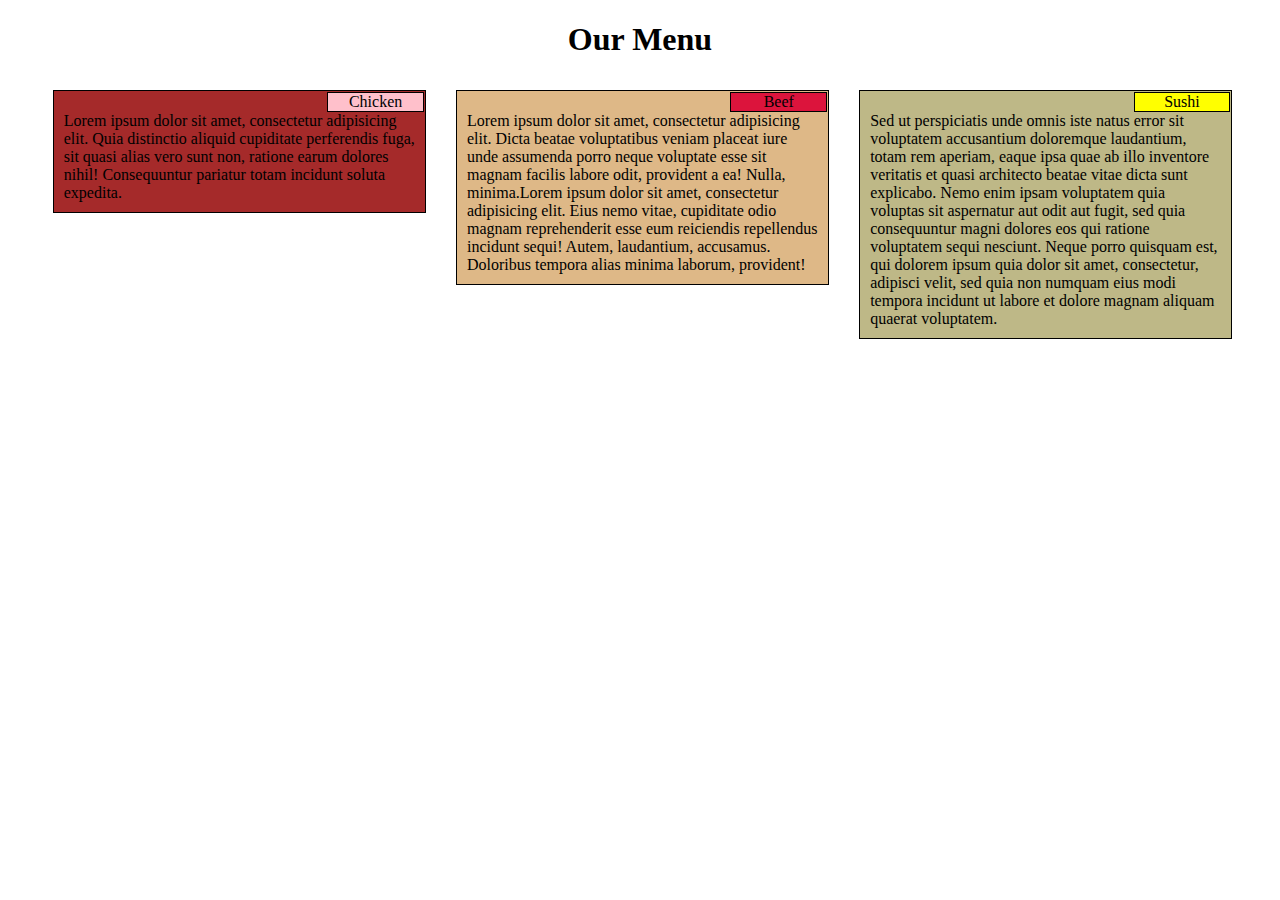
<file: solutions/module2-solution/index.html>
<!DOCTYPE html>
<html>
<head>
<meta charset="utf-8">
<title>Our Menu</title>
<link rel="stylesheet" href="css/styles.css">
</head>
<body>
  <h1>Our Menu</h1>

  <div id="container">
    <div id="p1">
      <section id="title1">Chicken</section>
      Lorem ipsum dolor sit amet, consectetur adipisicing elit. Quia distinctio aliquid cupiditate perferendis fuga, sit quasi alias vero sunt non, ratione earum dolores nihil! Consequuntur pariatur totam incidunt soluta expedita.
    </div>
    <div id="p2">
      <section id="title2">Beef</section>
      Lorem ipsum dolor sit amet, consectetur adipisicing elit. Dicta beatae voluptatibus veniam placeat iure unde assumenda porro neque voluptate esse sit magnam facilis labore odit, provident a ea! Nulla, minima.Lorem ipsum dolor sit amet, consectetur adipisicing elit. Eius nemo vitae, cupiditate odio magnam reprehenderit esse eum reiciendis repellendus incidunt sequi! Autem, laudantium, accusamus. Doloribus tempora alias minima laborum, provident!
    </div>
    <div  id="p3">
      <section id="title3">Sushi</section>
      Sed ut perspiciatis unde omnis iste natus error sit voluptatem accusantium doloremque laudantium, totam rem aperiam, eaque ipsa quae ab illo inventore veritatis et quasi architecto beatae vitae dicta sunt explicabo. Nemo enim ipsam voluptatem quia voluptas sit aspernatur aut odit aut fugit, sed quia consequuntur magni dolores eos qui ratione voluptatem sequi nesciunt. Neque porro quisquam est, qui dolorem ipsum quia dolor sit amet, consectetur, adipisci velit, sed quia non numquam eius modi tempora incidunt ut labore et dolore magnam aliquam quaerat voluptatem.
    </div>
  </div>
</body>
</html>
</file>
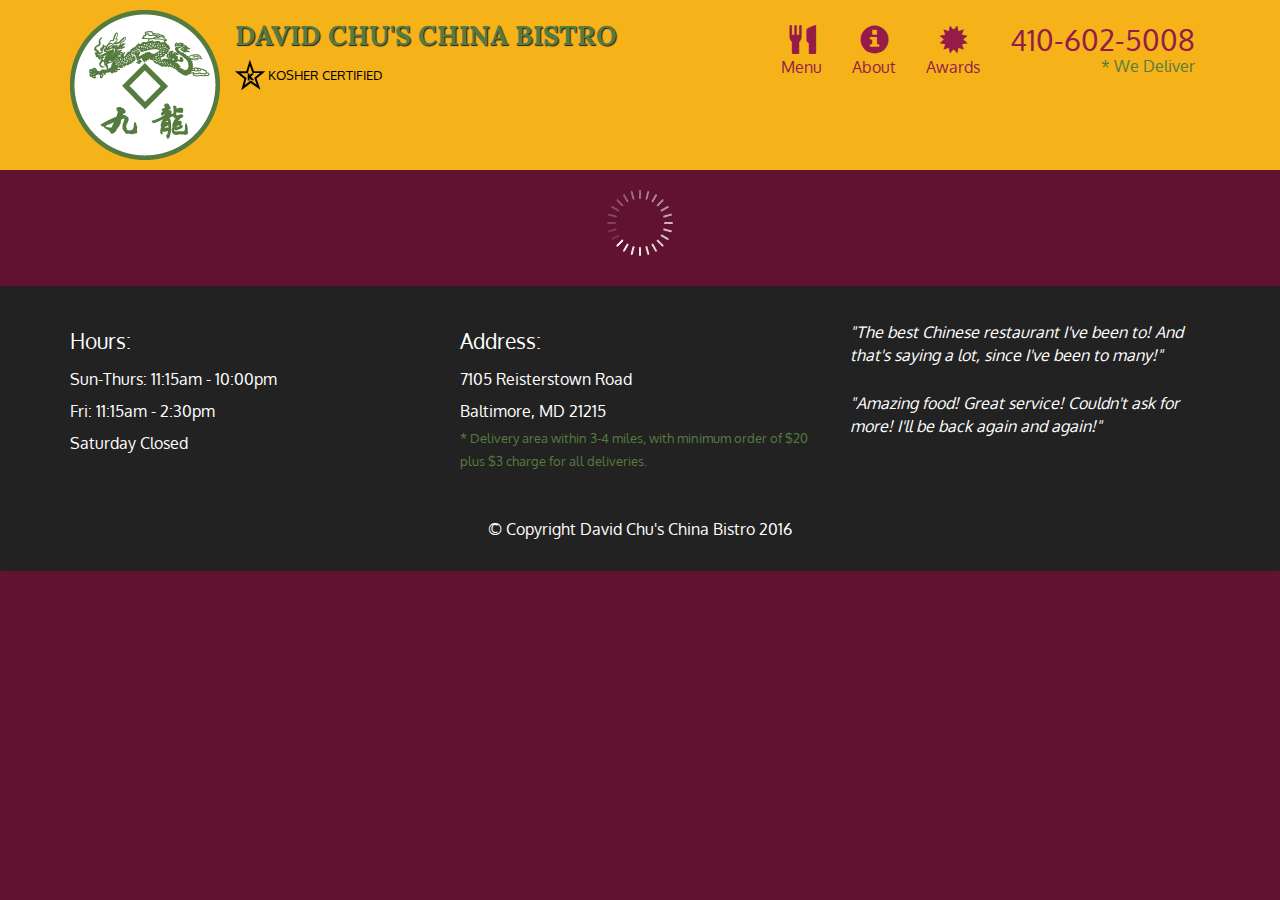
<file: solutions/module5-solution/index.html>
<!doctype html>
<html lang="en">
  <head>
    <meta charset="utf-8">
    <meta http-equiv="X-UA-Compatible" content="IE=edge">
    <meta name="viewport" content="width=device-width, initial-scale=1">
    <title>David Chu's China Bistro</title>
    <link rel="stylesheet" href="css/bootstrap.min.css">
    <link rel="stylesheet" href="css/styles.css">
    <link href='https://fonts.googleapis.com/css?family=Oxygen:400,300,700' rel='stylesheet' type='text/css'>
    <link href='https://fonts.googleapis.com/css?family=Lora' rel='stylesheet' type='text/css'>
  </head>
<body>
  <header>
    <nav id="header-nav" class="navbar navbar-default">
      <div class="container">
        <div class="navbar-header">
          <a href="index.html" class="pull-left visible-md visible-lg">
            <div id="logo-img" alt="Logo image"></div>
          </a>

          <div class="navbar-brand">
            <a href="index.html"><h1>David Chu's China Bistro</h1></a>
            <p>
              <img src="images/star-k-logo.png" alt="Kosher certification">
              <span>Kosher Certified</span>
            </p>
          </div>

          <button id="navbarToggle" type="button" class="navbar-toggle collapsed" data-toggle="collapse" data-target="#collapsable-nav" aria-expanded="false">
            <span class="sr-only">Toggle navigation</span>
            <span class="icon-bar"></span>
            <span class="icon-bar"></span>
            <span class="icon-bar"></span>
          </button>
        </div>
        
        <div id="collapsable-nav" class="collapse navbar-collapse">
           <ul id="nav-list" class="nav navbar-nav navbar-right">
            <li id="navHomeButton" class="visible-xs active">
              <a href="index.html">
                <span class="glyphicon glyphicon-home"></span> Home</a>
            </li>
            <li id="navMenuButton">
              <a href="#" onclick="$dc.loadMenuCategories();">
                <span class="glyphicon glyphicon-cutlery"></span><br class="hidden-xs"> Menu</a>
            </li>
            <li>
              <a href="#">
                <span class="glyphicon glyphicon-info-sign"></span><br class="hidden-xs"> About</a>
            </li>
            <li>
              <a href="#">
                <span class="glyphicon glyphicon-certificate"></span><br class="hidden-xs"> Awards</a>
            </li>
            <li id="phone" class="hidden-xs">
              <a href="tel:410-602-5008">
                <span>410-602-5008</span></a><div>* We Deliver</div>
            </li>
          </ul><!-- #nav-list -->
        </div><!-- .collapse .navbar-collapse -->
      </div><!-- .container -->
    </nav><!-- #header-nav -->
  </header>

  <div id="call-btn" class="visible-xs">
    <a class="btn" href="tel:410-602-5008">
    <span class="glyphicon glyphicon-earphone"></span>
    410-602-5008
    </a>
  </div>
  <div id="xs-deliver" class="text-center visible-xs">* We Deliver</div>

  <div id="main-content" class="container"></div>

  <footer class="panel-footer">
    <div class="container">
      <div class="row">
        <section id="hours" class="col-sm-4">
          <span>Hours:</span><br>
          Sun-Thurs: 11:15am - 10:00pm<br>
          Fri: 11:15am - 2:30pm<br>
          Saturday Closed
          <hr class="visible-xs">
        </section>
        <section id="address" class="col-sm-4">
          <span>Address:</span><br>
          7105 Reisterstown Road<br>
          Baltimore, MD 21215
          <p>* Delivery area within 3-4 miles, with minimum order of $20 plus $3 charge for all deliveries.</p>
          <hr class="visible-xs">
        </section>
        <section id="testimonials" class="col-sm-4">
          <p>"The best Chinese restaurant I've been to! And that's saying a lot, since I've been to many!"</p>
          <p>"Amazing food! Great service! Couldn't ask for more! I'll be back again and again!"</p>
        </section>
      </div>
      <div class="text-center">&copy; Copyright David Chu's China Bistro 2016</div>
    </div>
  </footer>

  <!-- jQuery (Bootstrap JS plugins depend on it) -->
  <script src="js/jquery-2.1.4.min.js"></script>
  <script src="js/bootstrap.min.js"></script>
  <script src="js/ajax-utils.js"></script>
  <script src="js/script.js"></script>
</body>
</html>
</file>
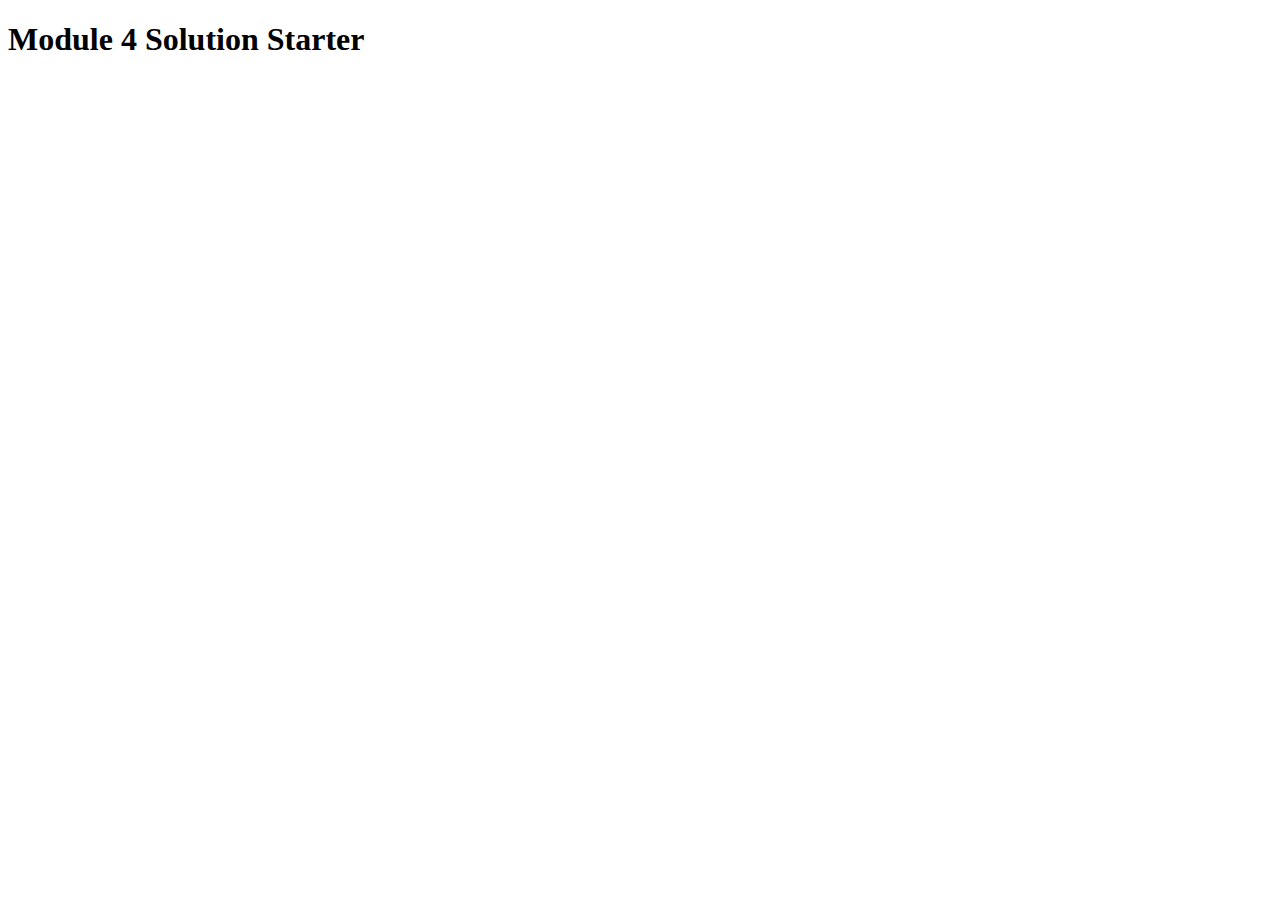
<file: solutions/module4-solution/easier/index.html>
<!DOCTYPE html>
<html>
<head>
  <meta charset="utf-8">
  <title>Module 4 Solution Starter</title>
  <script src="SpeakHello.js"></script>
  <script src="SpeakGoodBye.js"></script>
  <script src="script.js"></script>
</head>
<body>
  <h1>Module 4 Solution Starter</h1>
</body>
</html>
</file>
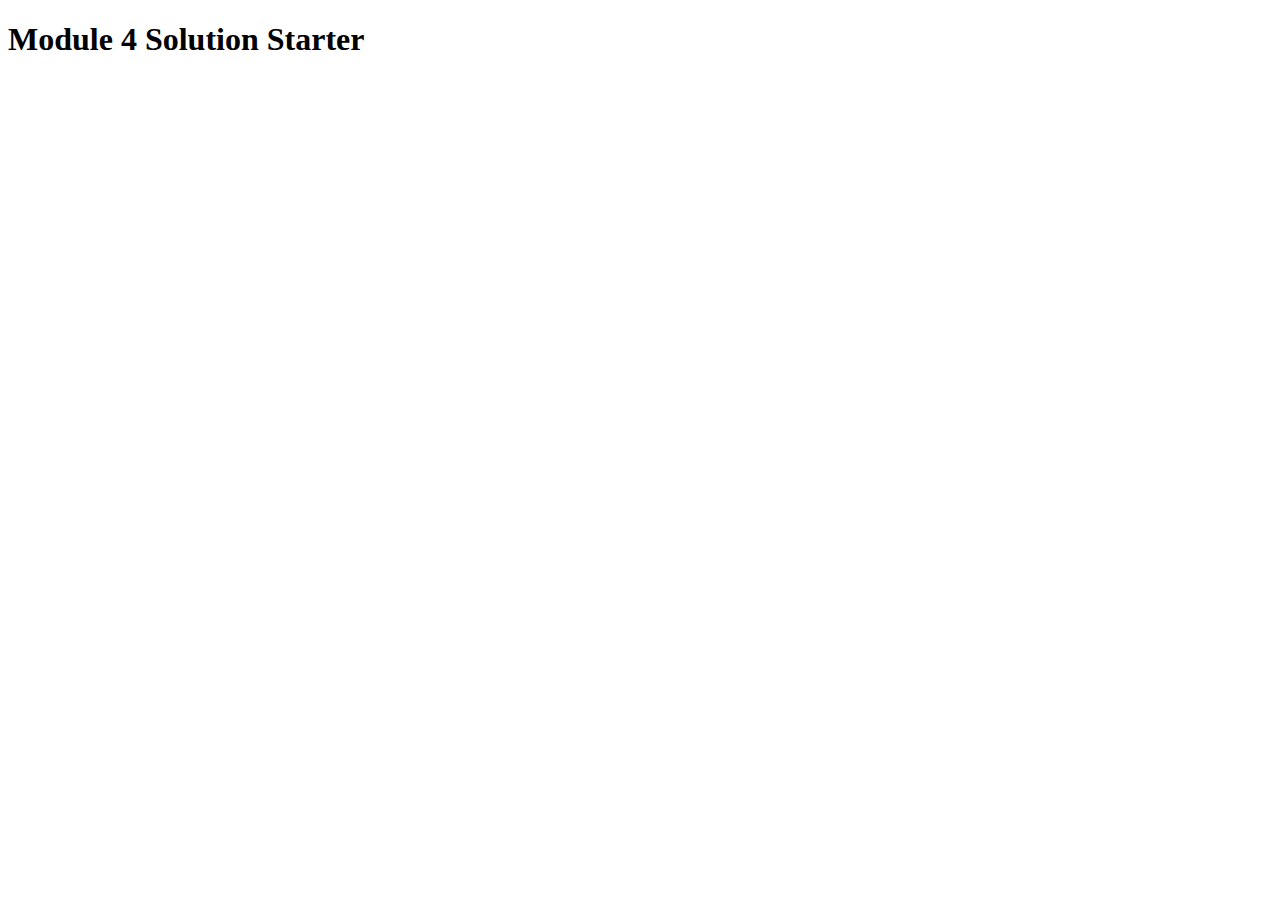
<file: solutions/module4-solution/harder/index.html>
<!DOCTYPE html>
<html>
<head>
  <meta charset="utf-8">
  <title>Module 4 Solution Starter</title>
  <script>
    var names = []; // DO NOT REMOVE
  </script>
  <script src="SpeakHello.js"></script>
  <script src="SpeakGoodBye.js"></script>
  <script src="script.js"></script>
</head>
<body>
  <h1>Module 4 Solution Starter</h1>
</body>
</html>
</file>
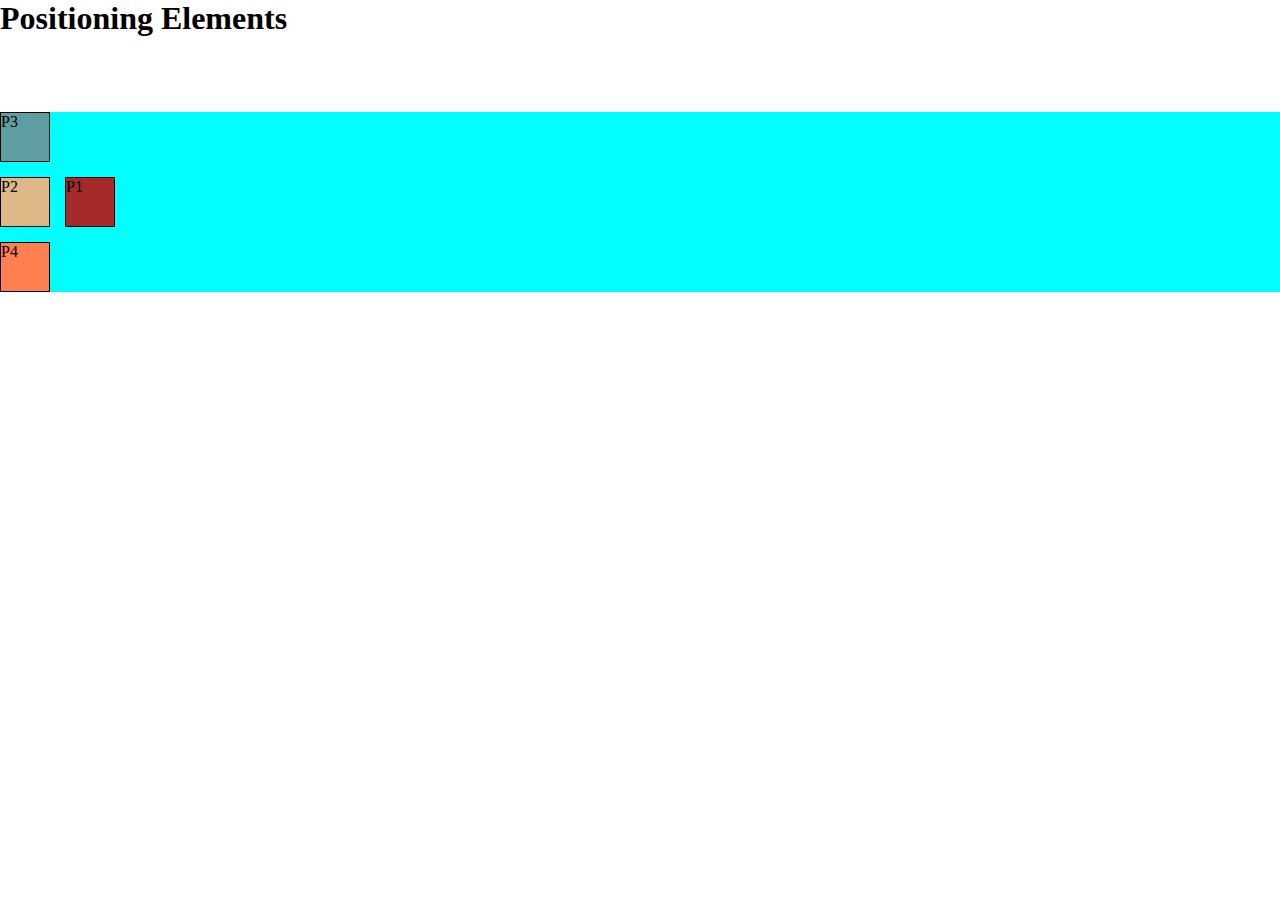
<file: examples/Lecture22/positioning-after.html>
<!DOCTYPE html>
<html>
<head>
<meta charset="utf-8">
<title>Positioning Elements</title>
<style>
* {
  box-sizing: border-box;
  margin: 0;
  padding: 0;
}
h1 {
  margin-bottom: 15px;
}

div#container {
  background-color: #00FFFF;
  position: relative;
  top: 60px;
}
p {
  width: 50px;
  height: 50px;
  border: 1px solid black;
  margin-bottom: 15px;
}
#p1 {
  background-color: #A52A2A;
  position: relative;
  top: 65px;
  left: 65px;
}
#p2 {
  background-color: #DEB887;
}
#p3 {
  background-color: #5F9EA0;
  position: absolute;
  top: 0;
  left: 0;
}
#p4 {
  background-color: #FF7F50;
}

</style>
</head>
<body>
<h1>Positioning Elements</h1>

<div id="container">
  <p id="p1">P1</p>
  <p id="p2">P2</p>
  <p id="p3">P3</p>
  <p id="p4">P4</p>
</div>

</body>
</html>
</file>
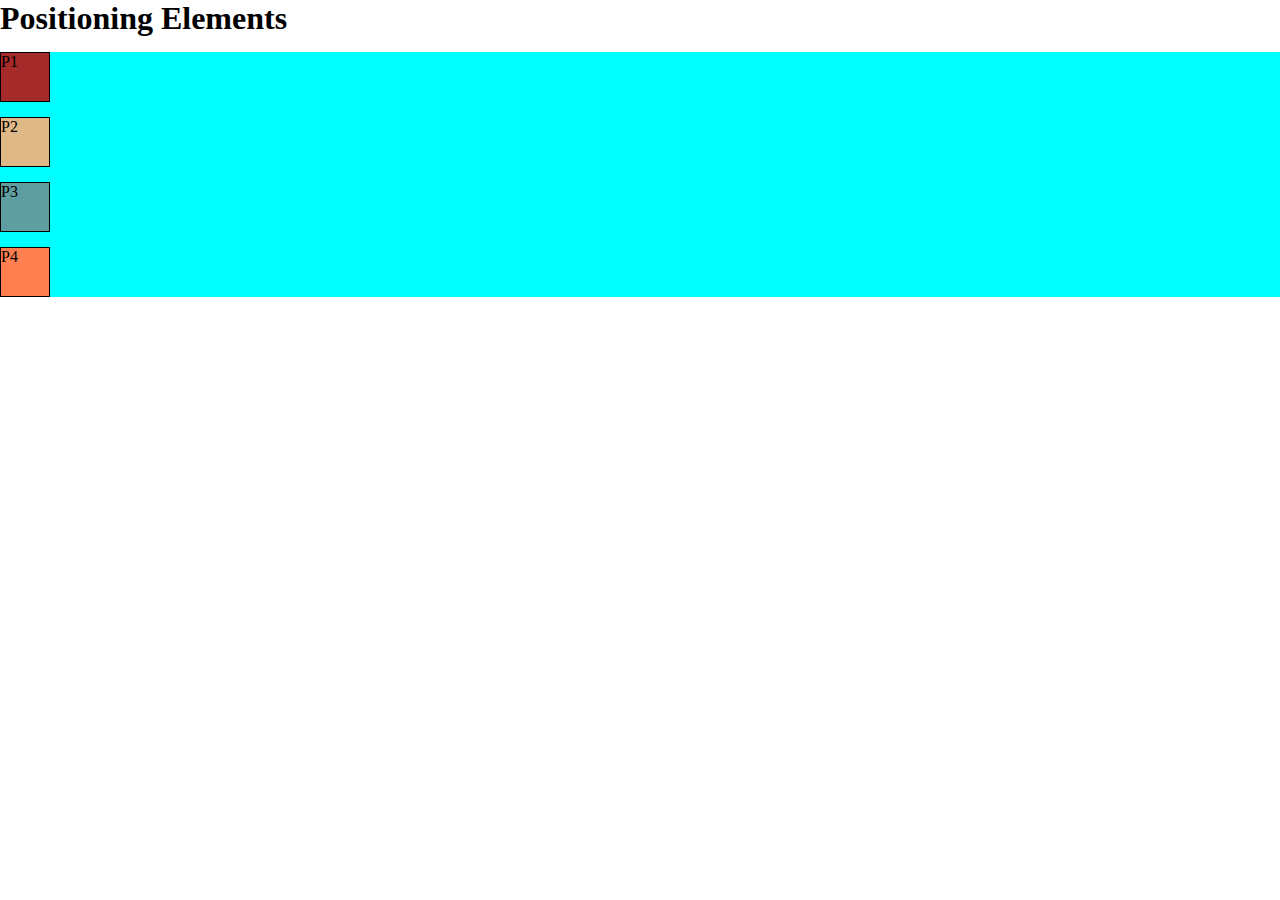
<file: examples/Lecture22/positioning-before.html>
<!DOCTYPE html>
<html>
<head>
<meta charset="utf-8">
<title>Positioning Elements</title>
<style>
* {
  box-sizing: border-box;
  margin: 0;
  padding: 0;
}
h1 {
  margin-bottom: 15px;
}

div#container {
  background-color: #00FFFF;
}
p {
  width: 50px;
  height: 50px;
  border: 1px solid black;
  margin-bottom: 15px;
}
#p1 {
  background-color: #A52A2A;
  position: relative;
  top: 0;
  left: 0;
}
#p2 {
  background-color: #DEB887;
}
#p3 {
  background-color: #5F9EA0;
}
#p4 {
  background-color: #FF7F50;
}

</style>
</head>
<body>
<h1>Positioning Elements</h1>

<div id="container">
  <p id="p1">P1</p>
  <p id="p2">P2</p>
  <p id="p3">P3</p>
  <p id="p4">P4</p>
</div>

</body>
</html>
</file>
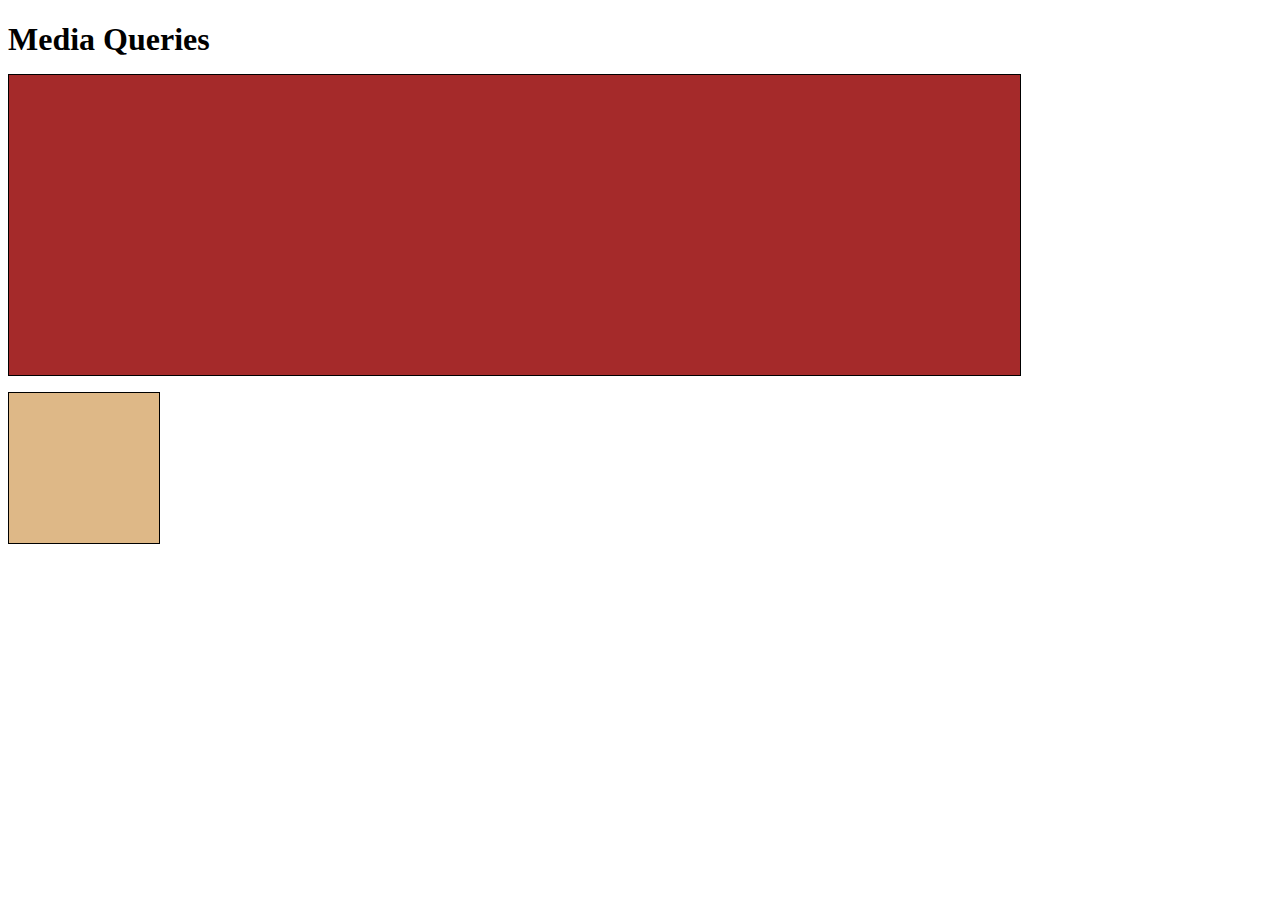
<file: examples/Lecture23/media-queries-after.html>
<!DOCTYPE html>
<html>
<head>
<meta charset="utf-8">
<title>Media Queries</title>
<style>

/********** Base styles **********/
h1 {
  margin-bottom: 15px;
}

p {
  border: 1px solid black;
  margin-bottom: 15px;
}
#p1 {
  background-color: #A52A2A;
  width: 300px;
  height: 300px;
}
#p2 {
  background-color: #DEB887;
  width: 50px;
  height: 50px;
}

/********** Large devices only **********/
@media (min-width: 1200px) {
  #p1 {
    width: 80%;
  }
  #p2 {
    width: 150px;
    height: 150px;
  }
}


/********** Medium devices only **********/
@media (min-width: 992px) and (max-width: 1199px) {
  #p1 {
    width: 50%;
  }
  #p2 {
    width: 100px;
    height: 100px;
  }
  body {
    background-color: blue;
  }
}

</style>
</head>
<body>
<h1>Media Queries</h1>

<p id="p1"></p>
<p id="p2"></p>

</body>
</html>
</file>
<file: solutions/module2-solution/css/styles.css>
* {
  box-sizing: border-box;
}

div {
  border: 1px solid black;
  padding: 10px;
}

#container {
  width: 100%;
  border: none;
  margin-top: 20px;
  margin-left: 2.75%;
  align-content: center;
}

h1 {
  text-align: center;
}

#basetitle, #title1, #title2, #title3 {
  text-align: center;
  border: 1px solid black;
  margin-top: -2.60%;
  margin-right: -2.60%;
  margin-left: 75%;
}

#title1 {
  background-color: pink;
}

#title2 {
  background-color: crimson;
}

#title3 {
  background-color: yellow;
}

#p1 {
  width: 30%;
  background-color: #A52A2A;
  float: left;
  margin-top: 0;
  margin-right: 30px;
  position: relative;
}

#p2 {
  width: 30%;
  background-color: #DEB887;
  float: left;
  margin-right: 30px;
  position: relative;
}
#p3 {
  width: 30%;
  background-color: #BEB887;
  float: left;
  margin-right: 30px;
  position: relative;
}

/********** Medium devices only **********/
@media (min-width: 768px) and(max-width: 991px) {
  #p1 {
    width: 45%;
  }
  #p2 {
    width: 45%;
  }
  #p3 {
    margin-top: 30px;
    margin-right: 0;
    width: 93.75%;
    clear: left;
  }
  #title3 {
    margin-top: -1.25%;
    margin-right: -1.25%;
  }
}

/********** Mobile devices only **********/
@media (min-width: 0px) and (max-width: 767px) {
  #p1 {
    margin-top: 30px;
    margin-right: 0;
    width: 93.75%;
    clear: left;
    float:left;
  }
  #p2 {
    margin-top: 30px;
    margin-right: 0;
    width: 93.75%;
    clear: left;
    float:left;
  }
  #p3 {
    margin-top: 30px;
    margin-right: 0;
    width: 93.75%;
    clear: left;
    float:left;
  }
</file>
<file: solutions/module5-solution/css/styles.css>
body {
  font-size: 16px;
  color: #fff;
  background-color: #61122f;
  font-family: 'Oxygen', sans-serif;
}

/** HEADER **/
#header-nav {
  background-color: #f6b319;
  border-radius: 0;
  border: 0;
}

#logo-img {
  background: url('../images/restaurant-logo_large.png') no-repeat;
  width: 150px;
  height: 150px;
  margin: 10px 15px 10px 0;
}

.navbar-brand {
  padding-top: 25px;
}
.navbar-brand h1 { /* Restaurant name */
  font-family: 'Lora', serif;
  color: #557c3e;
  font-size: 1.5em;
  text-transform: uppercase;
  font-weight: bold;
  text-shadow: 1px 1px 1px #222;
  margin-top: 0;
  margin-bottom: 0;
  line-height: .75;
}
.navbar-brand a:hover, .navbar-brand a:focus {
  text-decoration: none;
}
.navbar-brand p { /* Kosher cert */
  color: #000;
  text-transform: uppercase;
  font-size: .7em;
  margin-top: 15px;
}
.navbar-brand p span { /* Star-K */
  vertical-align: middle;
}

#nav-list {
  margin-top: 10px;
}
#nav-list a {
  color: #951C49;
  text-align: center;
}
#nav-list a:hover {
  background: #E7E7E7;
}
#nav-list a span {
  font-size: 1.8em;
}

#phone {
  margin-top: 5px;
}
#phone a { /* Phone number */
  text-align: right;
  padding-bottom: 0;
}
#phone div { /* We Deliver */
  color: #557c3e;
  text-align: right;
  padding-right: 15px;
}

.navbar-header button.navbar-toggle, .navbar-header .icon-bar {
  border: 1px solid #61122f;
}
.navbar-header button.navbar-toggle {
  clear: both;
  margin-top: -30px;
}
/* END HEADER */

/* FOOTER */
.panel-footer {
  margin-top: 30px;
  padding-top: 35px;
  padding-bottom: 30px;
  background-color: #222;
  border-top: 0;
}
.panel-footer div.row {
  margin-bottom: 35px;
}
#hours, #address {
  line-height: 2;
}
#hours > span, #address > span {
  font-size: 1.3em;
}
#address p {
  color: #557c3e;
  font-size: .8em;
  line-height: 1.8;
}
#testimonials {
  font-style: italic;
}
#testimonials p:nth-child(2) {
  margin-top: 25px;
}
/* END FOOTER */



/* HOME PAGE */
.container .jumbotron {
  box-shadow: 0 0 50px #3F0C1F;
  border: 2px solid #3F0C1F;
}

#menu-tile, #specials-tile, #map-tile {
  height: 250px;
  width: 100%;
  margin-bottom: 15px;
  position: relative;
  border: 2px solid #3F0C1F;
  overflow: hidden;
}
#menu-tile:hover, #specials-tile:hover, #map-tile:hover {
  box-shadow: 0 1px 5px 1px #cccccc;
}
#menu-tile {
  background: url('../images/menu-tile.jpg') no-repeat;
  background-position: center;
}
#specials-tile {
  background: url('../images/specials-tile.jpg') no-repeat;
  background-position: center;
}
#menu-tile span, #specials-tile span, #map-tile span {
  position: absolute;
  bottom: 0;
  right: 0;
  width: 100%;
  text-align: center;
  font-size: 1.6em;
  text-transform: uppercase;
  background-color: #000;
  color: #fff;
  opacity: .8;
}
/* END HOME PAGE */

/* MENU CATEGORIES PAGE */
.category-tile { 
  position: relative;
  border: 2px solid #3F0C1F;
  overflow: hidden;
  width: 200px;
  height: 200px;
  margin: 0 auto 15px;
}
.category-tile span {
  position: absolute;
  bottom: 0;
  right: 0;
  width: 100%;
  text-align: center;
  font-size: 1.2em;
  text-transform: uppercase;
  background-color: #000;
  color: #fff;
  opacity: .8;
}
.category-tile:hover {
  box-shadow: 0 1px 5px 1px #cccccc;
}

#menu-categories-title + div {
  margin-bottom: 50px;
}
/* END MENU CATEGORIES PAGE */

/* SINGLE CATEGORY PAGE */
.menu-item-tile {
  margin-bottom: 25px;
}
.menu-item-tile hr {
  width: 80%;
}
.menu-item-tile .menu-item-price {
  font-size: 1.1em;
  text-align: right;
  margin-top: -15px;
  margin-right: -15px;
}
.menu-item-tile .menu-item-price span {
  font-size: .6em;
}
.menu-item-photo {
  position: relative;
  border: 2px solid #3F0C1F; 
  overflow: hidden;
  padding: 0;
  margin-right: -15px;
  margin-left: auto;
  margin-bottom: 20px;
  max-width: 250px;
}
.menu-item-photo div {
  position: absolute;
  bottom: 0;
  right: 0;
  width: 80px;
  background-color: #557c3e;
  text-align: center;
}
.menu-item-description {
  padding-right: 30px;
}
h3.menu-item-title {
  margin: 0 0 10px;
}
.menu-item-details {
  font-size: .9em;
  font-style: italic;
}
/* END SINGLE CATEGORY PAGE */


/********** Large devices only **********/
@media (min-width: 1200px) {
  .container .jumbotron {
    background: url('../images/jumbotron_1200.jpg') no-repeat;
    height: 675px;
  }
}

/********** Medium devices only **********/
@media (min-width: 992px) and (max-width: 1199px) {
  /* Header */
  #logo-img {
    background: url('../images/restaurant-logo_medium.png') no-repeat;
    width: 100px;
    height: 100px;
    margin: 5px 5px 5px 0;
  }
  /* End Header */

  /* Home Page */
  .container .jumbotron {
    background: url('../images/jumbotron_992.jpg') no-repeat;
    height: 558px;
  }
  /* End Home Page */
}

/********** Small devices only **********/
@media (min-width: 768px) and (max-width: 991px) {
  /* Home Page */
  .container .jumbotron {
    background: url('../images/jumbotron_768.jpg') no-repeat;
    height: 432px;
  }
  /* End Home Page */
}

/********** Extra small devices only **********/
@media (max-width: 767px) {
  /* Header */
  .navbar-brand {
    padding-top: 10px;
    height: 80px;
  }
  .navbar-brand h1 { /* Restaurant name */
    padding-top: 10px;
    font-size: 5vw; /* 1vw = 1% of viewport width */
  }
  .navbar-brand p { /* Kosher cert */
    font-size: .6em;
    margin-top: 12px;
  }
  .navbar-brand p img { /* Star-K */
    height: 20px;
  }

  #collapsable-nav a { /* Collapsed nav menu text */
    font-size: 1.2em;
  }
  #collapsable-nav a span { /* Collapsed nav menu glyph */
    font-size: 1em;
    margin-right: 5px;
  }

  #call-btn > a {
    font-size: 1.5em;
    display: block;
    margin: 0 20px;
    padding: 10px;
    border: 2px solid #fff;
    background-color: #f6b319;
    color: #951c49;
  }
  #xs-deliver {
    margin-top: 5px;
    font-size: .7em;
    letter-spacing: .1em;
    text-transform: uppercase;
  }
  /* End Header */

  /* Footer */
  .panel-footer section {
    margin-bottom: 30px;
    text-align: center;
  }
  .panel-footer section:nth-child(3) {
    margin-bottom: 0; /* margin already exists on the whole row */
  }
  .panel-footer section hr {
    width: 50%;
  }
  /* End Footer */

  /* Home Page */
  .container .jumbotron {
    margin-top: 30px;
    padding: 0;
  }
  #menu-tile, #specials-tile {
    width: 360px;
    margin: 0 auto 15px;
  }

  .menu-item-photo {
    margin-right: auto;
  }
  .menu-item-tile .menu-item-price {
    text-align: center;
  }
  .menu-item-description {
    text-align: center;;
  }
}


/********** Super extra small devices Only :-) (e.g., iPhone 4) **********/
@media (max-width: 479px) {
  /* Header */
  .navbar-brand h1 { /* Restaurant name */
    padding-top: 5px;
    font-size: 6vw;
  }
  /* End Header */
  
  /* Home page */
  #menu-tile, #specials-tile {
    width: 280px;
    margin: 0 auto 15px;
  }

  .col-xxs-12 {
    position: relative;
    min-height: 1px;
    padding-right: 15px;
    padding-left: 15px;
    float: left;
    width: 100%;
  }
}
</file>
